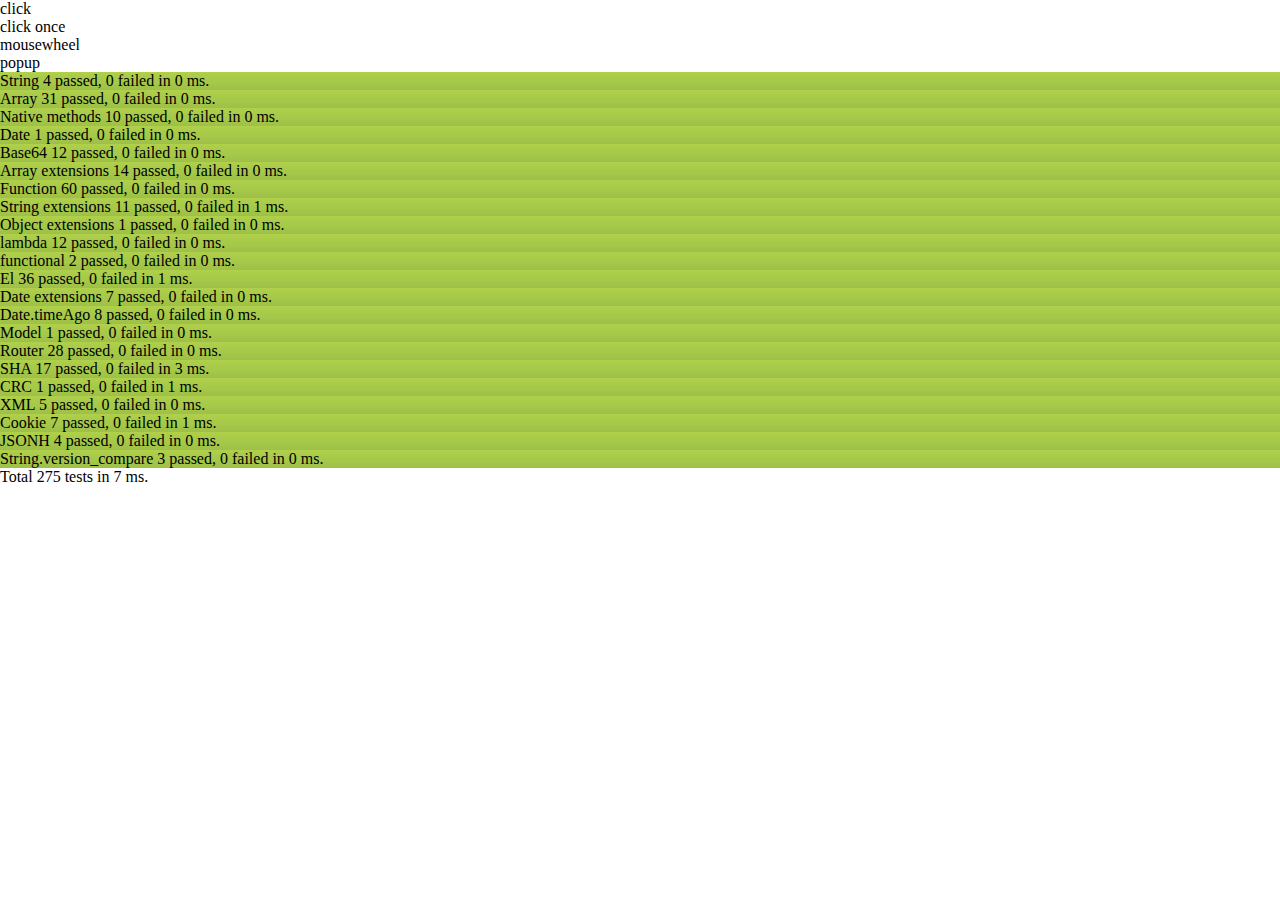
<file: tests/index.html>
<!DOCTYPE html>
<html>
<head>
	<meta http-equiv="Content-Type" content="text/html; charset=UTF-8">
	<meta http-equiv="x-dns-prefetch-control" content="off">
	<meta name="viewport" content="width=device-width, initial-scale=1, maximum-scale=1">
	<link rel="apple-touch-icon" href="/apple-touch-icon.png">
	<link rel="stylesheet" type="text/css" href="../css/test.css">
	<!--[if IE]>
		<meta http-equiv="imagetoolbar" content="no">
		<![if lt IE 9]><link type="text/css" rel="stylesheet" href="css/ie6.css"><![endif]>
	<![endif]-->
	<title>Test</title>
</head><body>

<script type="text/javascript" src="../min.js">
var a = {a:1,b:2,c:{cc:3}};
var b = {a:1,b:3}
var txt = "The quick brown fox jumps over the lazy dog"

Object.merge2 = function(main, a, str, changed) {

	if (!str) str = "";
	if (!changed) changed = [];

	var e, o, i = 0;
	for (e in a) {
		o = a[e]
		if (o === null) delete main[e];
		else if (typeof o == "object" && typeof main[e] == "object") Object.merge(main[e], o, str+e+".", changed);
		else if (o !== main[e]) {
			main[e] = o;
			changed.push(str+e)
		}
	}
	return changed;
}


function queryAll(selector){
	return selector.replace(
		/([#.])(\w+)/, function(_, sel, name){
			if (sel == "#") return 'Array.from(this.getElementById("'+name+'"))'
			
		}
	);	
}

var focus = El("#focus").to(document.body)
var box = El("#results").to(document.body)
var fontbox = El("#fonts").to(document.body)
var footer = El("#footer").to(document.body)

//setInterval(function(){
//	focus.innerHTML = window.outerHeight == window.innerHeight ? 'not focused' : 'focus'
//},1000);

function go(i){
	history.pushState(i, document.title, i);
}

El("div","click").to(box).on("click",function(){
	go( this.innerHTML="click "+ (++this.id) )
});

El("div","click once").to(box).on("click",function(){
	Event.remove(this, "click", arguments.callee);
	this.innerHTML="click once "+ (++this.id)
});

/*
mousewheel don't work in IE5.5
In firefox Event.stop doesn't work when innerHTML changed
*/
El("div","mousewheel").to(box).on("mousewheel",function(e, delta){
	var self = this
	setTimeout(function(){
		self.innerHTML="mousewheel "+delta;
	},10);
	Event.stop(e);
});

El("div","popup").to(box).on("click",function(){
	var win = window.open("", "")
	setTimeout(function(){
		win.location.href = 'http://www.google.ee'
	}, 200)
});

load.path = "../"
load("tests/test.js", function(){
	var modules = [
	    "dateFormat.js"
		, "rpc.js"
		, "mvc.js"
		, "router.js"
		, "sha.js"
		, "crc.js"
		, "xml.js"
		, "succinct_trie.js"
		, "cookie.js"
		, "history.js"
		, "jsonh.js"
		, "version_compare.js"
		]

	load( modules, function(){

			TestCase.read( ["browser_upgrade.js", "core.js", "el.js"] )
			TestCase.read( modules )
			var i = 0, test, count = 0, time = 0;
			while (test = _tests[i++]) {
				time += test.time;
				count += test.pass;
				test.result().to(box);
			}
			El("div","Total "+count+" tests in "+time+" ms.").to( box)

		}
	)
});




/*
window.blur & window.focus for ie6+, chrome
window.pagehide & window.pageshow for ipfone 3+
*/

//"pageshow pagehide popstate focus blur offline online DOMFocusIn DOMFocusOut DOMActivate".replace(/\w+/g, function(name){
//	Event.add(window, name, function(){ El("div", "window " + name + (new Date().format(" HH:MM:ss.SS")), box)})
//	Event.add(document, name, function(){ El("div", "document " + name + (new Date().format(" HH:MM:ss.SS")), box)})
//	Event.add(document.body, name, function(){ El("div", "document.body " + name + (new Date().format(" HH:MM:ss.SS")), box)})
//})
//
//El("input:disabled", null, box);


/*
var start = new Date(), arr;

footer.innerHTML="";
arr = [];
start = new Date();
for (var i=0;i<1000;arr[i++]=El("div","tere"));
footer.append(arr);
El("div", "time1 "+(new Date() - start),box);

footer.innerHTML="";
arr = [];
start = new Date();
for (var i=0;i<1000;arr[i++]="<div>tere</div>");
footer.innerHTML = arr.join("");
El("div", "time2 "+(new Date() - start),box);

footer.innerHTML="";
arr = [];
var str="";
start = new Date();
for (var i=0;i++<1000;str+="<div>tere</div>");
footer.innerHTML = str
El("div", "time3 "+(new Date() - start),box);

footer.innerHTML="";
arr = [];
var str="";
start = new Date();
for (var i=0;i++<1000;footer.innerHTML+="<div>tere</div>");
El("div", "time4 "+(new Date() - start),box);
footer.innerHTML="";
*/

</script>


</body></html>
</file>
<file: css/test.css>
@import url(common.css);

header {
	background:#bbb;
}

aside{
	width:30%;
	float:right;
	margin:0 5%;
	border:1px solid red;
	overflow:auto;
}
aside header,aside footer{
	padding:5px 10px;
	clear:both;
}
aside nav{
	background:#aaa;
	padding:10px;
	width:30%;
	float:right;
}
aside footer{
	font-size:10px;
}

.pass {
	background-image: url("[data-uri]");
}
.fail {
	background-color:red;	
}
</file>
